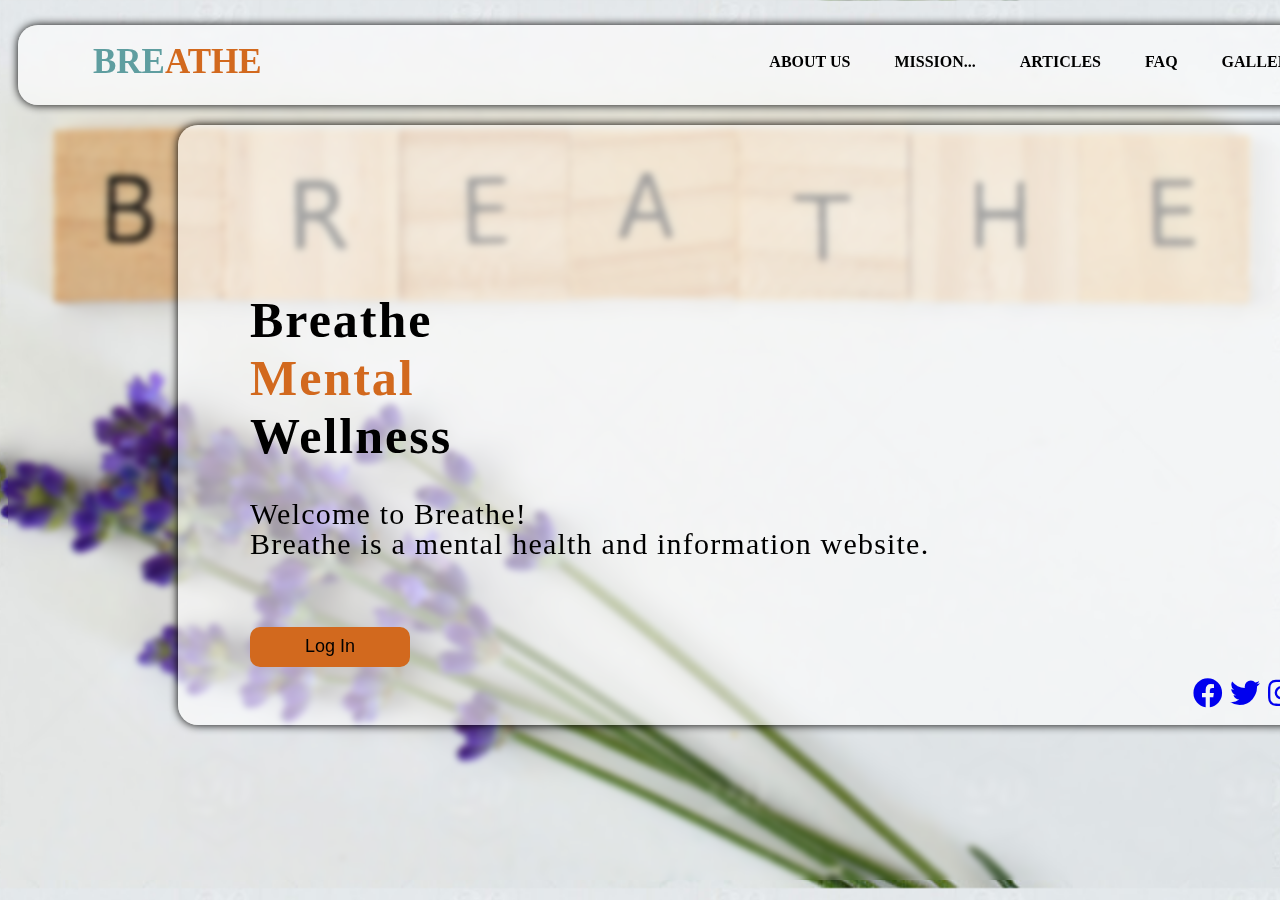
<file: index.html>
<!DOCTYPE html>
<html lang="en">
<head>
    <meta charset="UTF-8">
    <meta http-equiv="X-UA-Compatible" content="IE=edge">
    <meta name="viewport" content="width=device-width, initial-scale=1.0">
    <title>Home</title>
    <link rel="stylesheet" href="breathe.css">
    <link rel="stylesheet" href="https://pro.fontawesome.com/releases/v5.10.0/css/all.css">
</head>
<body>
    <div class="ALL">
        <div class="topbar">
            <nav>
                <h1 class="logo">BRE<span>ATHE</span></h1>
                <ul>
                    <li class="active"><a href="aboutus.html">ABOUT US</a></li>
                    <li class="active"><a href="mission and vision.html">MISSION...</a></li>
                    <li class="active"><a href="articles.html">ARTICLES</a></li>
                    <li class="active"><a href="FAQ.html">FAQ</a></li>
                    <li class="active"><a href="gallery.html">GALLERY</a></li>
                    <li class="active"><a href="contacts.html">CONTACT</a></li>
                </ul>
            </nav>
        </div>
        <div class="main">
            <div class="content">
                <div class="cont">
                    <h1><br>Breathe <br><span> Mental</span><br> Wellness</h1> 
                    <p class="par">Welcome to Breathe!<br>Breathe is a mental health and information website.</p>
                <button class="cn"><a href="login.html">Log In</a></button>
                </div>
            <div class="socials">
                <a href="htts://www.facebook.com/faithjessie" class="facebook"><i class="fab fa-facebook"></i></a>
                <a href="https://www.twitter.com/faithjessie" class="twitter"><i class="fab fa-twitter"></i></a>
                <a href="https://www.instagram.com/_faith.jessie" class="instagram"><i class="fab fa-instagram"></i></a>
                <a href="https://www.snapchat.com/faithjesire" class="snapchat"><i class="fab fa-snapchat"></i></a>
            </div>
            </div>
        </div>
    </div>
</body>
</html>
</file>
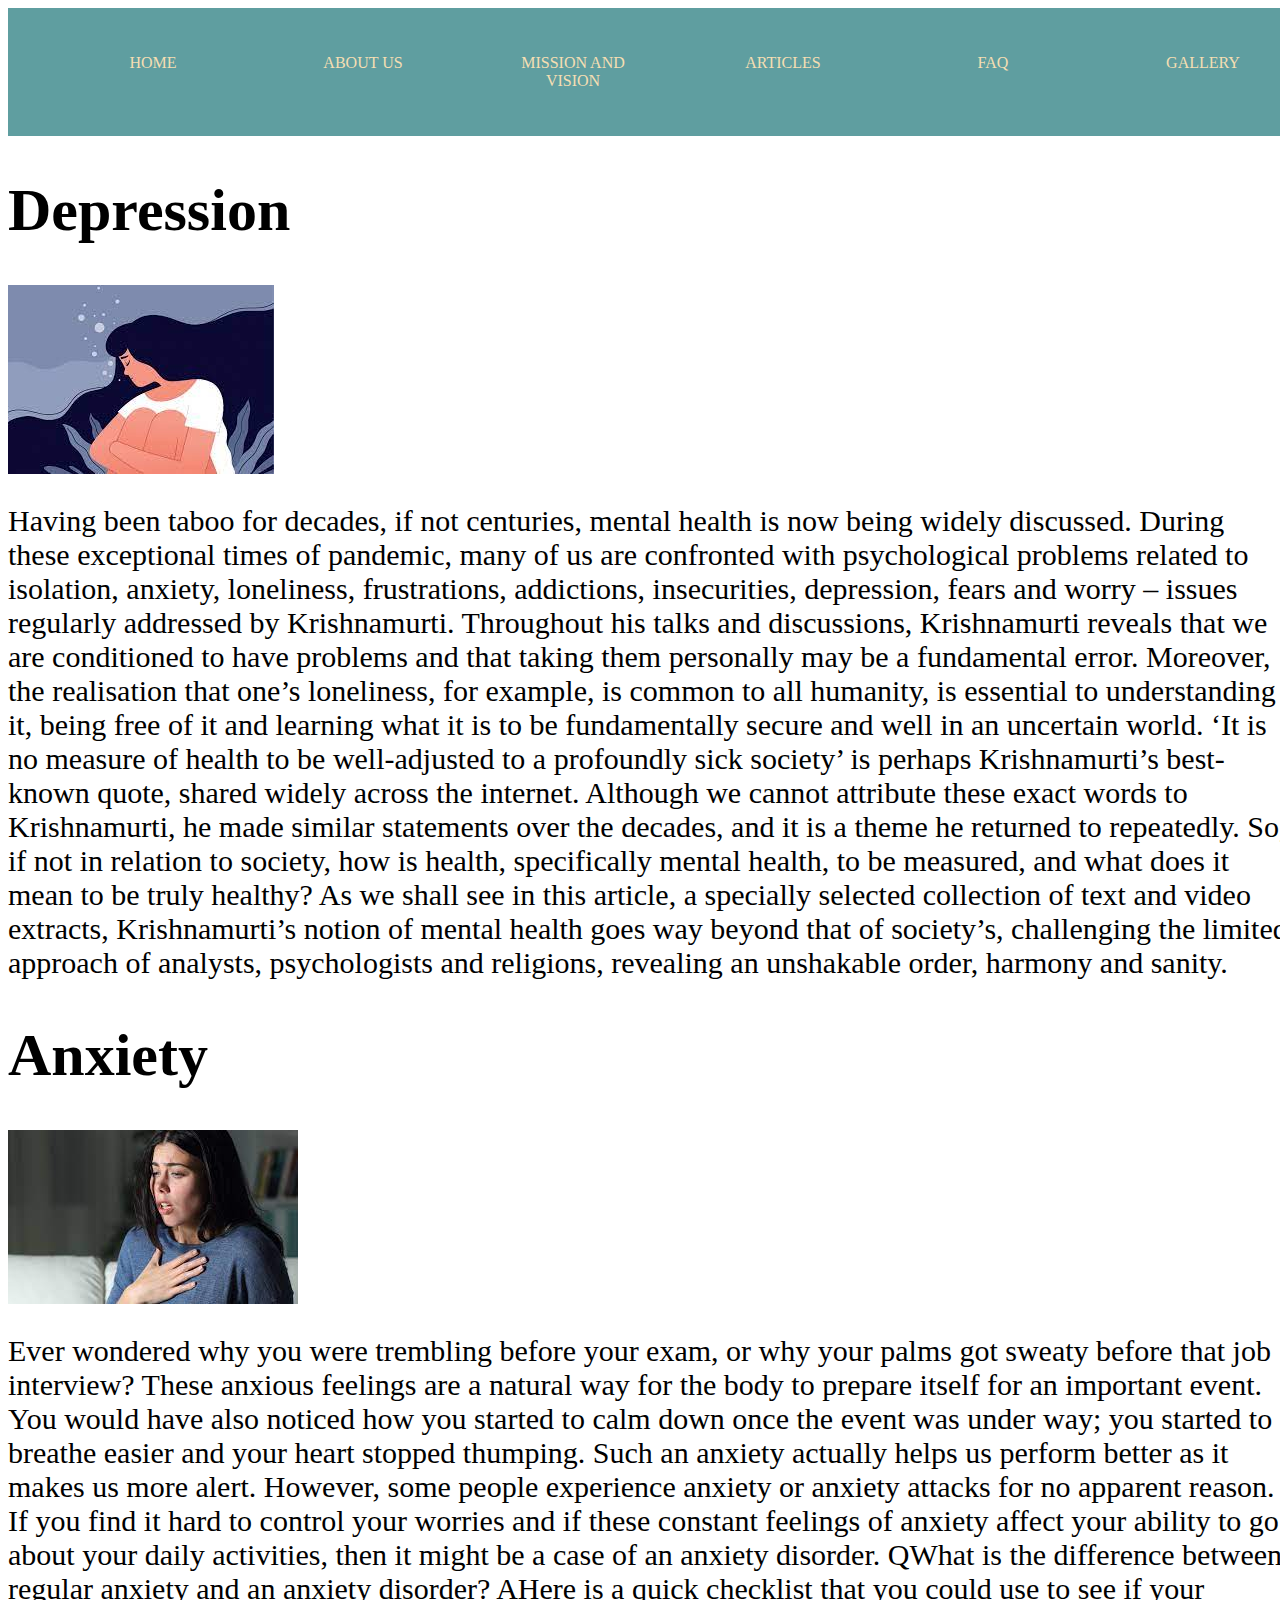
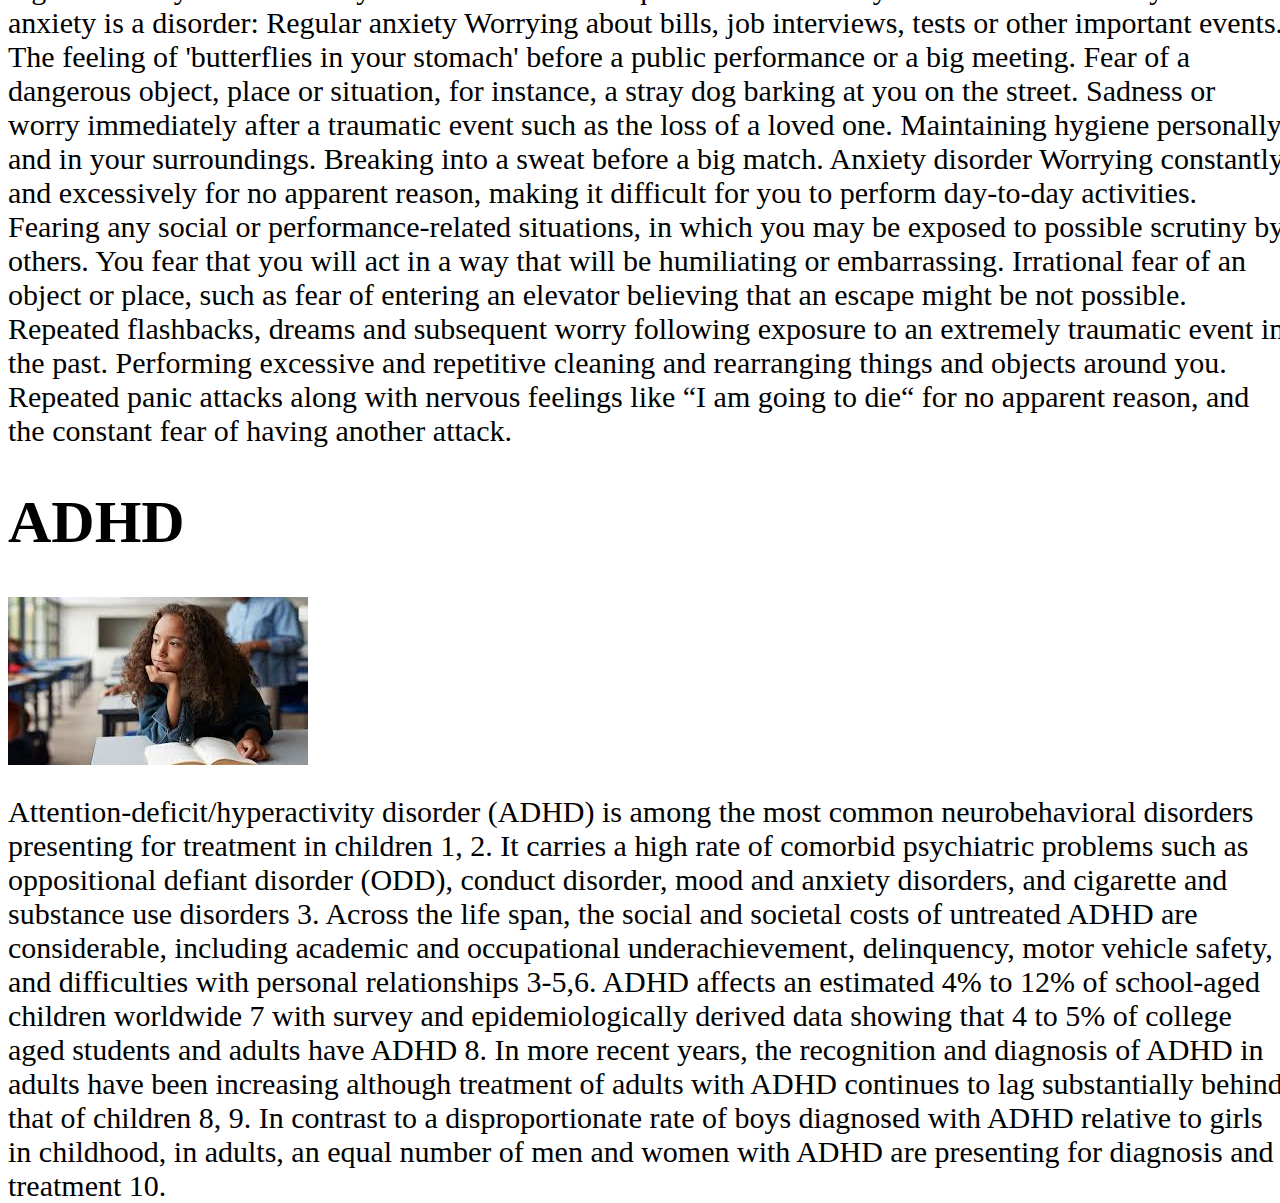
<file: articles.html>
<html>

<head>
    <title>Articles</title>
    <style>
        body {
            height: 100%;
            width: 100%;
        }

        .menu-bar {
            background-color: cadetblue;
            text-align: center;
        }

        .menu-bar ul {
            display: inline-flex;
            list-style: none;
            color: cornsilk;
        }

        .menu-bar ul li {
            width: 150px;
            margin: 15px;
            padding: 15px;
        }

        .menu-bar ul li a {
            text-decoration: none;
            color: wheat;
        }
        .cont{
            font-size: 30px;
        }
    </style>
</head>

<body>
    <div class="menu-bar">
        <ul>
            <li class="active"><a href="index.html">HOME</a></li><br>
            <li class="active"><a href="aboutus.html">ABOUT US</a><i class="fa fa-home"></i></li>
            <li class="active"><a href="mission and vision.html">MISSION AND VISION</a></li>
            <li class="active"><a href="articles.html">ARTICLES</a></li>
            <li class="active"><a href="FAQ.html">FAQ</a></li>
            <li class="active"><a href="gallery.html">GALLERY</a></li>
            <li class="active"><a href="contacts.html">CONTACT US</a></li>
        </ul>
    </div>
    <div class="cont">
<h1>Depression</h1>
<img src="depression.jpg">
<p>
    Having been taboo for decades, if not centuries, mental health is now being widely discussed. During these exceptional times of pandemic, many of us are confronted with psychological problems related to isolation, anxiety, loneliness, frustrations, addictions, insecurities, depression, fears and worry – issues regularly addressed by Krishnamurti. Throughout his talks and discussions, Krishnamurti reveals that we are conditioned to have problems and that taking them personally may be a fundamental error. Moreover, the realisation that one’s loneliness, for example, is common to all humanity, is essential to understanding it, being free of it and learning what it is to be fundamentally secure and well in an uncertain world.

    ‘It is no measure of health to be well-adjusted to a profoundly sick society’ is perhaps Krishnamurti’s best-known quote, shared widely across the internet. Although we cannot attribute these exact words to Krishnamurti, he made similar statements over the decades, and it is a theme he returned to repeatedly. So, if not in relation to society, how is health, specifically mental health, to be measured, and what does it mean to be truly healthy? As we shall see in this article, a specially selected collection of text and video extracts, Krishnamurti’s notion of mental health goes way beyond that of society’s, challenging the limited approach of analysts, psychologists and religions, revealing an unshakable order, harmony and sanity.
    </p>
    <h1>Anxiety</h1>
    <img src="anxiety.jpg">
    <p>
        Ever wondered why you were trembling before your exam, or why your palms got sweaty before that job interview? These anxious feelings are a natural way for the body to prepare itself for an important event. You would have also noticed how you started to calm down once the event was under way; you started to breathe easier and your heart stopped thumping. Such an anxiety actually helps us perform better as it makes us more alert.
        However, some people experience anxiety or anxiety attacks for no apparent reason. If you find it hard to control your worries and if these constant feelings of anxiety affect your ability to go about your daily activities, then it might be a case of an anxiety disorder.
        
        QWhat is the difference between regular anxiety and an anxiety disorder?
        AHere is a quick checklist that you could use to see if your anxiety is a disorder:
        Regular anxiety
        
        Worrying about bills, job interviews, tests or other important events. The feeling of 'butterflies in your stomach' before a public performance or a big meeting.
        
        Fear of a dangerous object, place or situation, for instance, a stray dog barking at you on the street.
        
        Sadness or worry immediately after a traumatic event such as the loss of a loved one.
        
        Maintaining hygiene personally and in your surroundings.
        
        Breaking into a sweat before a big match.
        
        Anxiety disorder
        
        Worrying constantly and excessively for no apparent reason, making it difficult for you to perform day-to-day activities.
        
        Fearing any social or performance-related situations, in which you may be exposed to possible scrutiny by others. You fear that you will act in a way that will be humiliating or embarrassing.
        
        Irrational fear of an object or place, such as fear of entering an elevator believing that an escape might be not possible.
        
        Repeated flashbacks, dreams and subsequent worry following exposure to an extremely traumatic event in the past.
        
        Performing excessive and repetitive cleaning and rearranging things and objects around you.
        
        Repeated panic attacks along with nervous feelings like “I am going to die“ for no apparent reason, and the constant fear of having another attack.
    </p>
    <h1>ADHD</h1>
    <img src="adhd.jpg">
    <p>
        Attention-deficit/hyperactivity disorder (ADHD) is among the most common neurobehavioral disorders presenting for treatment in children 1, 2. It carries a high rate of comorbid psychiatric problems such as oppositional defiant disorder (ODD), conduct disorder, mood and anxiety disorders, and cigarette and substance use disorders 3. Across the life span, the social and societal costs of untreated ADHD are considerable, including academic and occupational underachievement, delinquency, motor vehicle safety, and difficulties with personal relationships 3-5,6.

ADHD affects an estimated 4% to 12% of school-aged children worldwide 7 with survey and epidemiologically derived data showing that 4 to 5% of college aged students and adults have ADHD 8. In more recent years, the recognition and diagnosis of ADHD in adults have been increasing although treatment of adults with ADHD continues to lag substantially behind that of children 8, 9. In contrast to a disproportionate rate of boys diagnosed with ADHD relative to girls in childhood, in adults, an equal number of men and women with ADHD are presenting for diagnosis and treatment 10.
    </p>
  </div>  
</body>

</html>
</file>
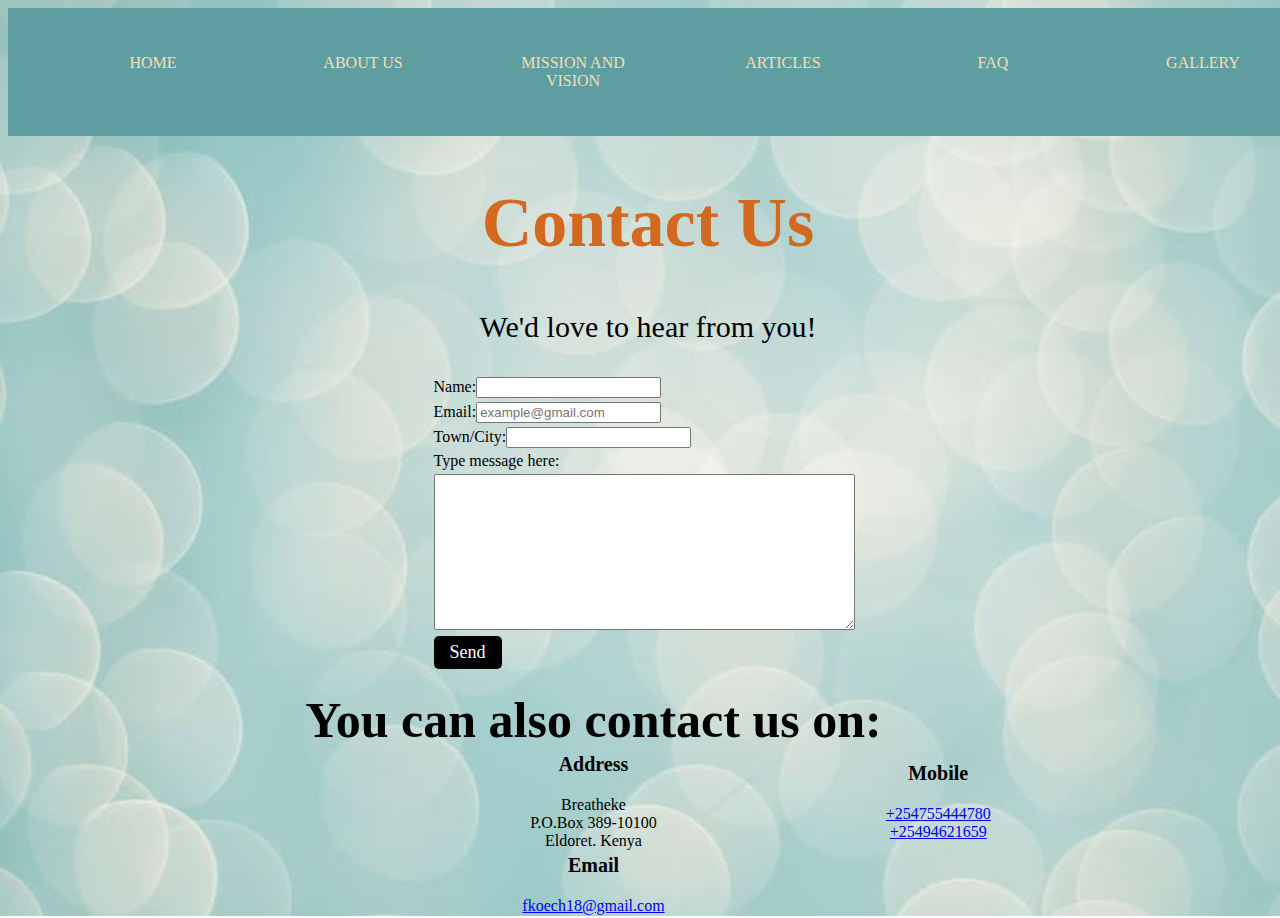
<file: contacts.html>
<html>

<head>
    <meta name="viewpoint" content="width=device-width, initial-scale=1.0">
    <title>Contact Us</title>
    <style>
        body {
            background-image: url("background2.jpg");
            background-repeat: no-repeat;
            background-size: cover;
            height: 100%;
            width: 100%;
        }

        .menu-bar {
            background-color: cadetblue;
            text-align: center;
        }

        .menu-bar ul {
            display: inline-flex;
            list-style: none;
            color: cornsilk;
        }

        .menu-bar ul li {
            width: 150px;
            margin: 15px;
            padding: 15px;
        }

        .menu-bar ul li a {
            text-decoration: none;
            color: wheat;
        }

        .submit {
            cursor: pointer;
            text-decoration: none;
            padding: 6px 16px;
            font-size: 18px;
            color: white;
            background-color: black;
            font-family: cursive;
            border: 0;
            outline: 0;
            border-radius: 5px;
            transition: 0.2s ease;
        }

        .submit:hover {
            background-color: orange;
        }
    </style>
</head>

<body>
    <div class="menu-bar">
        <ul>
            <li class="active"><a href="index.html">HOME</a></li><br>
            <li class="active"><a href="aboutus.html">ABOUT US</a><i class="fa fa-home"></i></li>
            <li class="active"><a href="mission and vision.html">MISSION AND VISION</a></li>
            <li class="active"><a href="articles.html">ARTICLES</a></li>
            <li class="active"><a href="FAQ.html">FAQ</a></li>
            <li class="active"><a href="gallery.html">GALLERY</a></li>
            <li class="active"><a href="contacts.html">CONTACT US</a></li>
        </ul>
    </div>
    <h1 style="color: chocolate; font-size: 70px;" align="center"><b>Contact Us</b></h1>
    <p style="color: black; font-size: 30px;" align="center"> We'd love to hear from you!</p>
    <div class="contactform">
        <form>
            <table align="center">
                <tr>
                    <td>Name:<input type="text" name="name" required=""></td>
                    <td></td>
                    <td></td>
                </tr>
                <tr>
                    <td>Email:<input type="text" name="email" placeholder="example@gmail.com" required=""></td>
                    <td></td>
                    <td></td>
                </tr>
                <tr>
                    <td>Town/City:<input type="text" name="town" required=""></td>
                </tr>
                <tr>
                    <td>Type message here:</td>
                </tr>
                <tr>
                    <td><textarea name="message" cols="50" rows="10"></textarea></td>
                </tr>
                <tr></tr>
                <tr>
                    <td><input class="submit" type="submit" value="Send"></td>
            </table>
        </form>
    </div>
    <table align="center">
        <tr>
            <th>
                <p style="color: black; font-size: 50px;" align="center"><b> You can also contact us on:</b></p>
            </th>
        </tr>
        <tr>
            <td>
                <h3 style="color: black; font-size: 20px;" align="center">Address</h3>
                <p align="center">Breatheke<br>P.O.Box 389-10100<br>Eldoret. Kenya</p>
            </td>
            <td>
                <h3 style="color: black; font-size: 20px;" align="center"> Mobile</h3>
                <p align="center"><a href="tel:+254755444780"> +254755444780</a><br><a href="=25494621659"> +25494621659</a></p>
            </td>
        </tr>
        <tr>
            <td>
                <h3 style="color: black; font-size: 20px;" align="center">Email</h3>
                <p align="center"><a href="mailto:fkoech18@gmail.com">fkoech18@gmail.com</a></p>
            </td>
        </tr>
    </table>
</body>

</html>
</file>
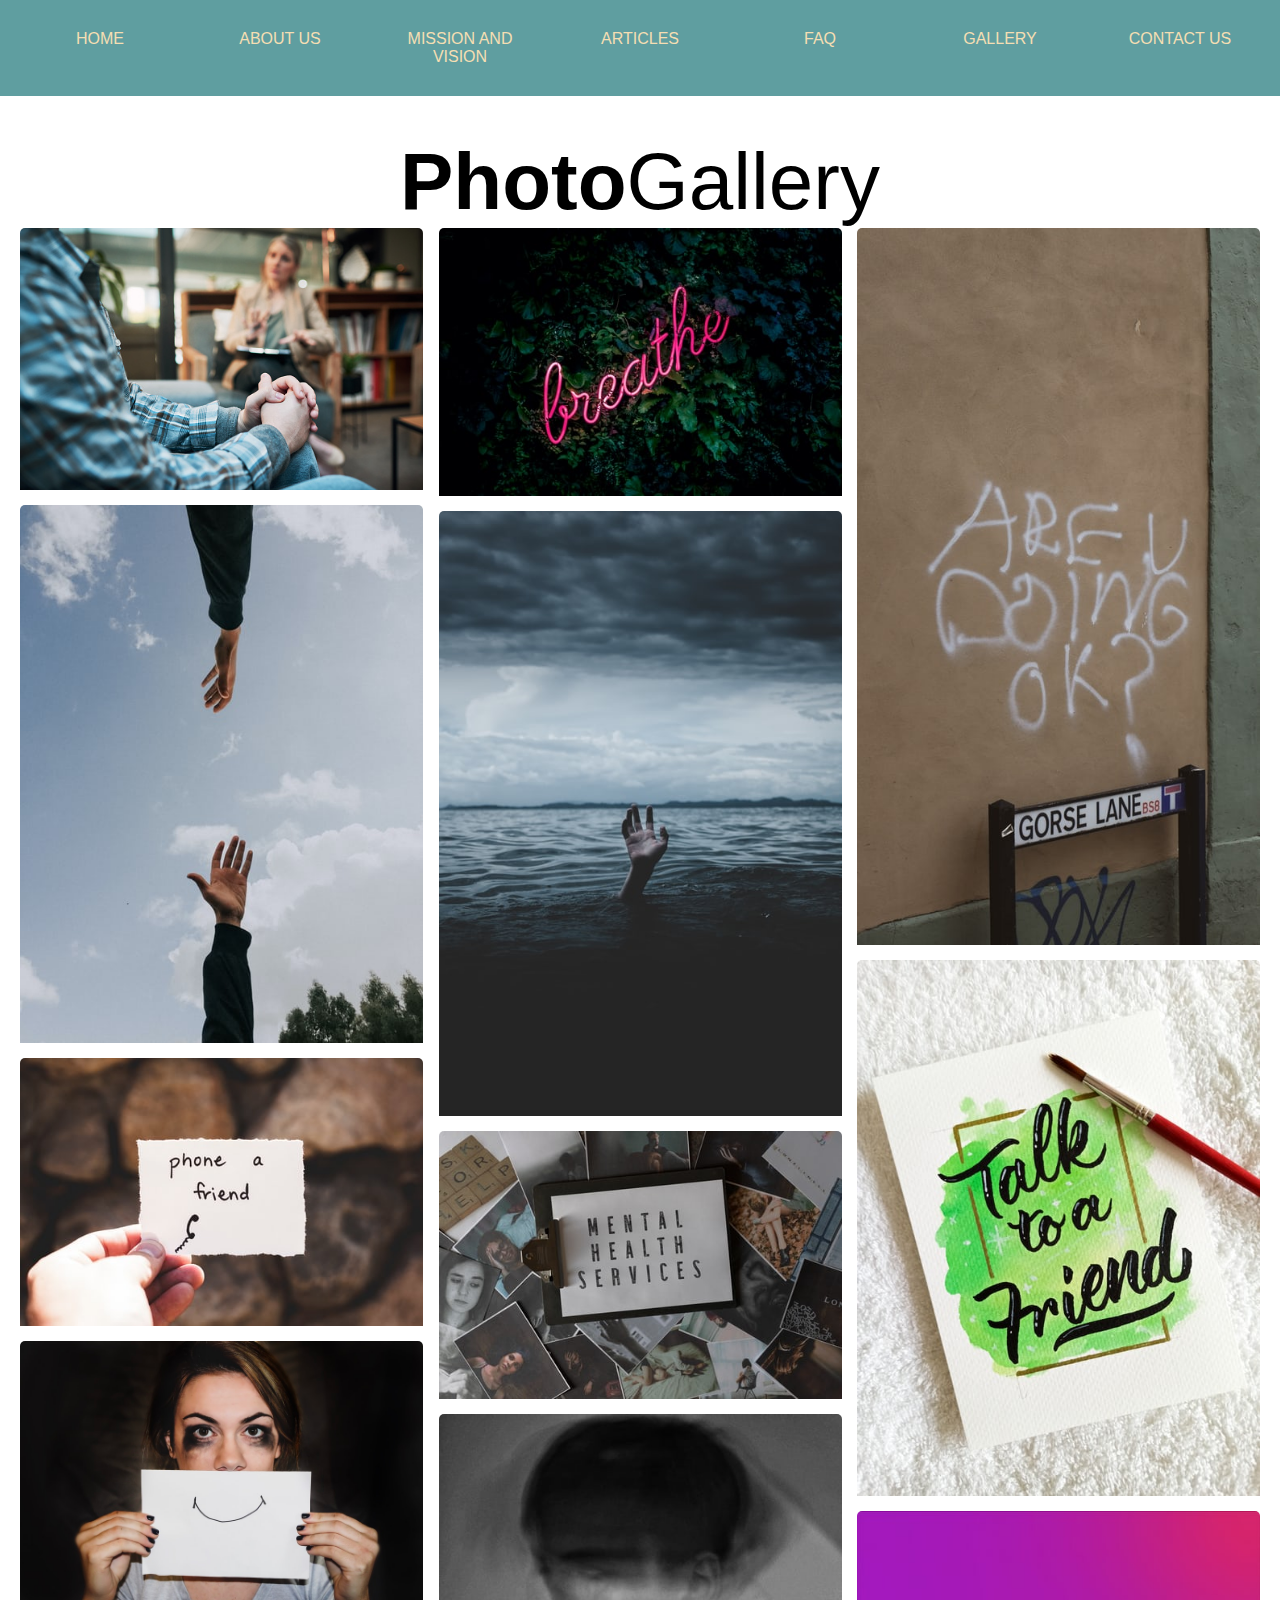
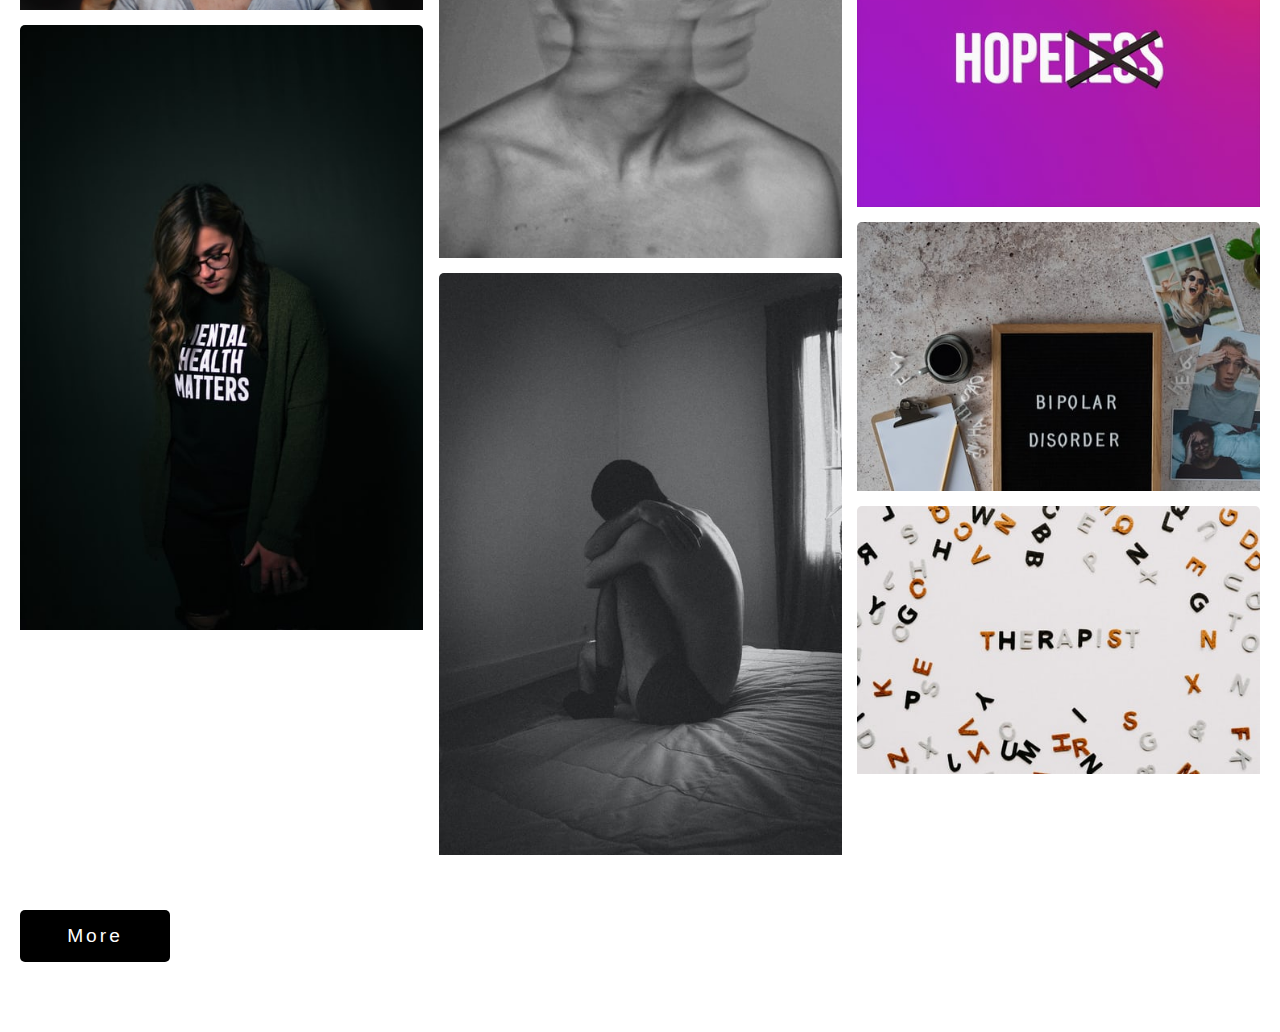
<file: gallery.html>
<!DOCTYPE html>
<html lang="en">
<head>
    <meta charset="UTF-8">
    <meta http-equiv="X-UA-Compatible" content="IE=edge">
    <meta name="viewport" content="width=device-width, initial-scale=1.0">
    <title>Gallery</title>
    <style>
        *{
            margin: 0;
            padding: 0;
            box-sizing: border-box;
            font-family: 'Segoe UI', Tahoma, Geneva, Verdana, sans-serif;
        }
        .container{
            display: flex;
            flex-direction: column;
            justify-content: center;
            text-align: center;
            margin: 40px 20px 0 20px;
        }
        .container .heading h3{
            font-size: 5em;
            font-weight: bolder;
            border-bottom: 3px grey;
        }
        .container .heading h3 span{
            font-weight: 100;
        }
        .container .box{
            display: flex;
            flex-direction: row;
            justify-content: space-between;
        }
        .container .box .dream{
            display: flex;
            flex-direction: column;
            width: 32.5%;
        }
        .container .box .dream img{
            width: 100%;
            padding-bottom: 15px;
            border-radius: 5px;
        }
        .container .btn{
            margin: 40px 0 70px 0;
            background: black;
            padding: 15px 40px;
            border-radius: 5px;
            width: 150px;
        }
        .container .btn a{
            color: white;
            font-size: 1.2em;
            text-decoration: none;
            font: bolder;
            letter-spacing: 3px;
        }
        .menu-bar {
            background-color: cadetblue;
            text-align: center;
        }

        .menu-bar ul {
            display: inline-flex;
            list-style: none;
            color: cornsilk;
        }

        .menu-bar ul li {
            width: 150px;
            margin: 15px;
            padding: 15px;
        }
        .menu-bar ul li a{
            text-decoration: none;
            color: wheat;
        }
    </style>
</head>
<body>
    <div class="menu-bar">
        <ul>
            <li class="active"><a href="index.html">HOME</a></li><br>
            <li class="active"><a href="aboutus.html">ABOUT US</a><i class="fa fa-home"></i></li>
            <li class="active"><a href="mission and vision.html">MISSION AND VISION</a></li>
            <li class="active"><a href="articles.html">ARTICLES</a></li>
            <li class="active"><a href="FAQ.html">FAQ</a></li>
            <li class="active"><a href="gallery.html">GALLERY</a></li>
            <li class="active"><a href="contacts.html">CONTACT US</a></li>
        </ul>
    </div>
    <div class="container">
        <div class="heading">
            <h3>Photo<span>Gallery</span></h3>
        </div>
        <div class="box">
            <div class="dream">
                <img src="gallery5.jpg">
                <img src="gallery6.jpg">
                <img src="gallery7.jpg">
                <img src="gallery8.jpg">
                <img src="gallery9.jpg">
            </div>
            <div class="dream">
                <img src="gallery13.jpg">
                <img src="gallery11.jpg">
                <img src="gallery12.jpg">
                <img src="gallery10.jpg">
                <img src="gallery14.jpg">
            </div>
            <div class="dream">
                <img src="gallery15.jpg">
                <img src="gallery16.jpg">
                <img src="gallery17.jpg">
                <img src="gallery18.jpg">
                <img src="gallery19.jpg">
            </div>
        </div>
        <div class="btn">
            <a href="#">More</a>
        </div>
    </div>
</body>
</html>
</file>
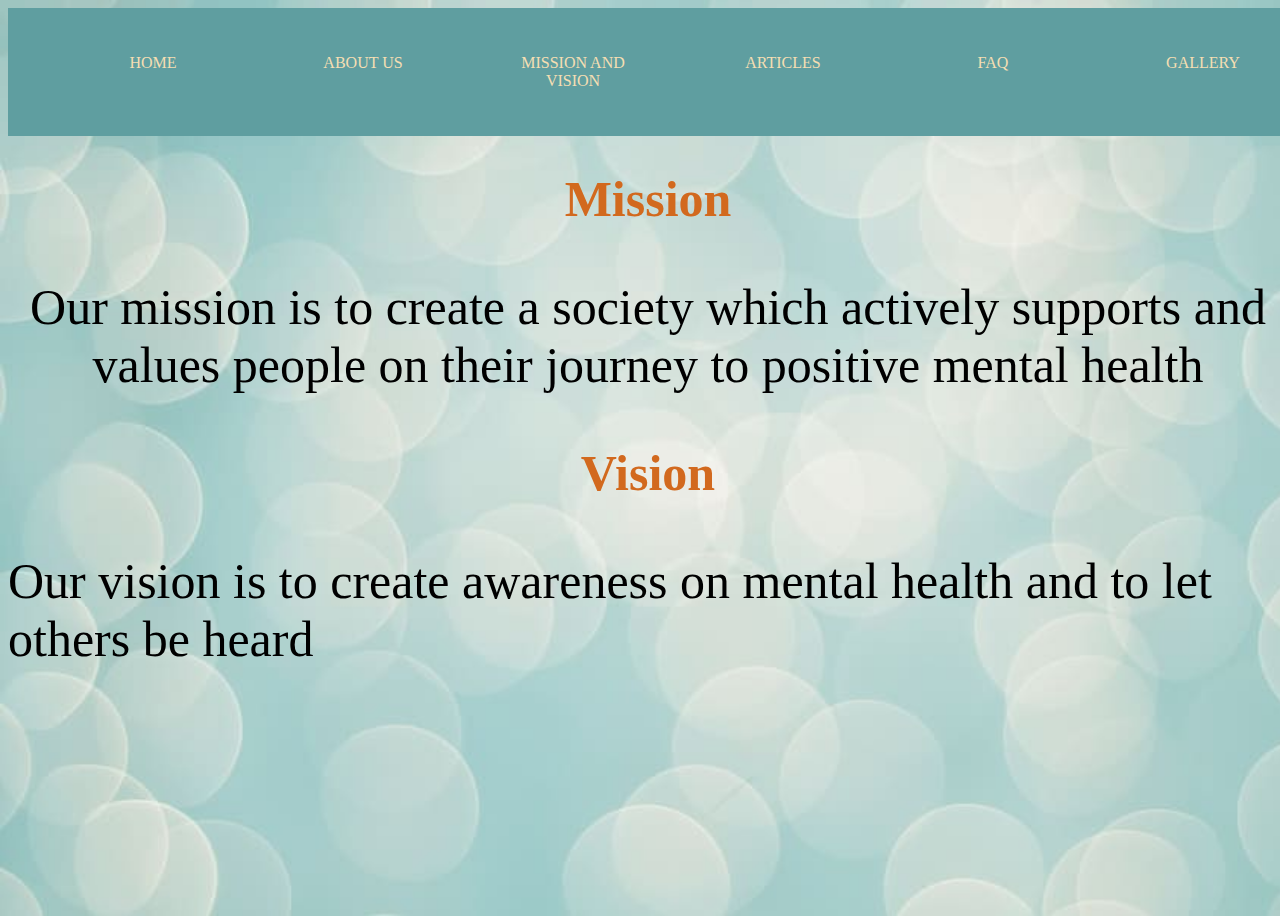
<file: mission and vision.html>
<html>

<head>
    <title>Mission and Vision</title>
    <style>
        body {
            background-image: url("background2.jpg");
            background-repeat: no-repeat;
            background-size: cover;
            height: 100%;
            width: 100%;
        }

        .menu-bar {
            background-color: cadetblue;
            text-align: center;
        }

        .menu-bar ul {
            display: inline-flex;
            list-style: none;
            color: cornsilk;
        }

        .menu-bar ul li {
            width: 150px;
            margin: 15px;
            padding: 15px;
        }
        .menu-bar ul li a{
            text-decoration: none;
            color: wheat;
        }
    </style>
</head>

<body>
    <div class="menu-bar">
        <ul>
            <li class="active"><a href="index.html">HOME</a></li><br>
            <li class="active"><a href="aboutus.html">ABOUT US</a><i class="fa fa-home"></i></li>
            <li class="active"><a href="mission and vision.html">MISSION AND VISION</a></li>
            <li class="active"><a href="articles.html">ARTICLES</a></li>
            <li class="active"><a href="FAQ.html">FAQ</a></li>
            <li class="active"><a href="gallery.html">GALLERY</a></li>
            <li class="active"><a href="contacts.html">CONTACT US</a></li>
        </ul>
    </div>
    <h1 style="color: chocolate; font-size: 50px;" align="center"><b>Mission</b></h1>
    <p style="color: black; font-size: 50px;" align="center">Our mission is to create a society which actively supports
        and values people on their journey to positive mental health</p>
    <h1 style="color: chocolate; font-size: 50px;" align="center"><b>Vision</b></h1>
    <p style="color: black; font-size: 50px;" align="canter">Our vision is to create awareness on mental health and to
        let others be heard</p>

</body>

</html>
</file>
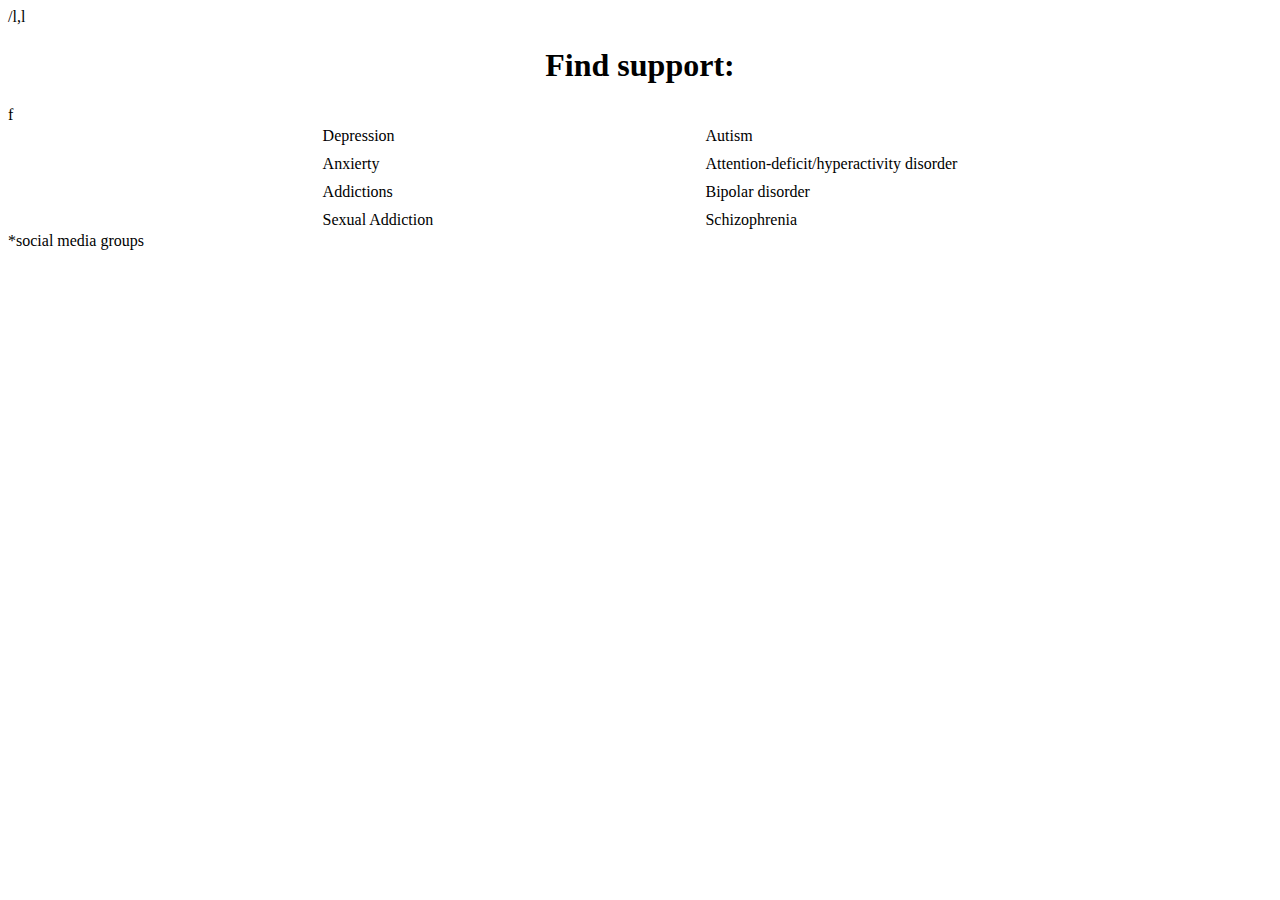
<file: services.html>
/l,l<html>
<head>
<title>SERVICES</title>
</head>
<body>
<h1 align="center">Find support:</h1>
<table align="center">
<tr>
<td width="60%">Depression</td>
<td>Autism</td>f
</tr>
<tr></tr><tr></tr><tr></tr>
<tr>
<td>Anxierty</td>
<td>Attention-deficit/hyperactivity disorder</td>
</tr>
<tr></tr><tr></tr><tr></tr>
<tr>
<td>Addictions</td>
<td>Bipolar disorder</td>
</tr>
<tr></tr><tr></tr><tr></tr>
<tr>
<td>Sexual Addiction</td>
<td>Schizophrenia</td>
</tr>
</table>
*social media groups
</body>
</html>
</file>
<file: breathe.css>
body{
    background-image: url('mental\ health5.jpg');
    background-position: center;
    background-size: cover;
    height: 95vh;
    display: flex;
    backdrop-filter: blur(3px);
    margin-top: 25px;
    font-family: cursive;
}
.topbar{
    margin-left: 10px;
    width: 1500px;
    height: 80px;
    background: radial-gradient(rgba(255,255,255,0.6));
    box-shadow: 0 0 10px black;
    border-radius: 20px;
    backdrop-filter: blur(3px);
}
nav{
    display: flex;
    padding: 12px 5%;
}
.logo{
    margin-top: 5px;
    color: cadetblue;
    font-size: 35px;
    float: left;
    cursor: pointer;
}
.logo span{
    color: chocolate;
}
nav ul{
    flex: 1;
    text-align: right;
}
nav ul li{
    list-style: none;
    display: inline-block;
    margin: 0 20px;
}
nav ul li a{
    text-decoration: none;
    color: black;
    font-weight: bold;
    transition: 0.2s ease;
}
nav ul li a:hover{
    color: chocolate;
}
.main{
    display: flex;
    margin: 20px;
}
.content{
    background-image: url('mental\ health5.jpg');
    background-position: center;
    background-size: cover;
    width: 1100px;
    height: 600px;
    background: radial-gradient(rgba(255,255,255,0.6));
    box-shadow: 0 0 10px black;
    padding-left: 52px;
    margin-left: 150px;
    border-radius: 20px;
}
button{
   width: 100px;
   height: 40px;
   background: chocolate;
   border: chocolate 2px;
   margin-top: 13px;
   color: white;
   font-size: 15px;
   border-bottom-right-radius: 5px;
   border-bottom-right-radius: 5px;
   transition: 0.2s ease;
}
button:focus{
    outline: none;
}
button:hover{
    background-color: cadetblue;
}
.srch:focus{
    outline: none;
}
.search{
    width: 330px;
    float: left;
    margin-left: 270px;
}
.srch{
    font-family: cursive;
    width: 200px;
    height: 40px;
    background: linear-gradient(grey);
    border: cadetblue 1px;
    margin-top: 13px;
    color: chocolate;
    border-right: none;
    font-size: 20px;
    float: left;
    padding: 15px;
    border-bottom-left-radius: 5px;
    border-top-left-radius: 5px;
}
.cont{
    width: 1200px;
    height: auto;
    margin: auto;
    color:black;
    position: relative;
}
.cont .par{
    padding-left: 20px;
    padding-bottom: 25px;
    font-family: cursive;
    letter-spacing: 1.2px;
    line-height: 30px;
    font: bold;
    font-size: 30px;
}
.cont h1{
    font-family: cursive;
    font-size: 50px;
    padding-left: 20px;
    margin-top: 9%;
    letter-spacing: 2px;
}
.cont .cn{
    width: 160px;
    height: 40px;
    background: chocolate;
    border: none;
    margin-bottom: 10px;
    margin-left: 20px;
    font-size: 18px;
    border-radius: 10px;
    cursor: pointer;
    transition: .4s ease;
}
.content .cont a{
    text-decoration: none;
    color: black;
    transition: .3s ease;
}
.cn:hover{
    background: cadetblue;
}
.cont span{
    color: chocolate;
    font-size: 50px;
}
.socials{
    float: right;
    font-size: 30px;
}
</file>
